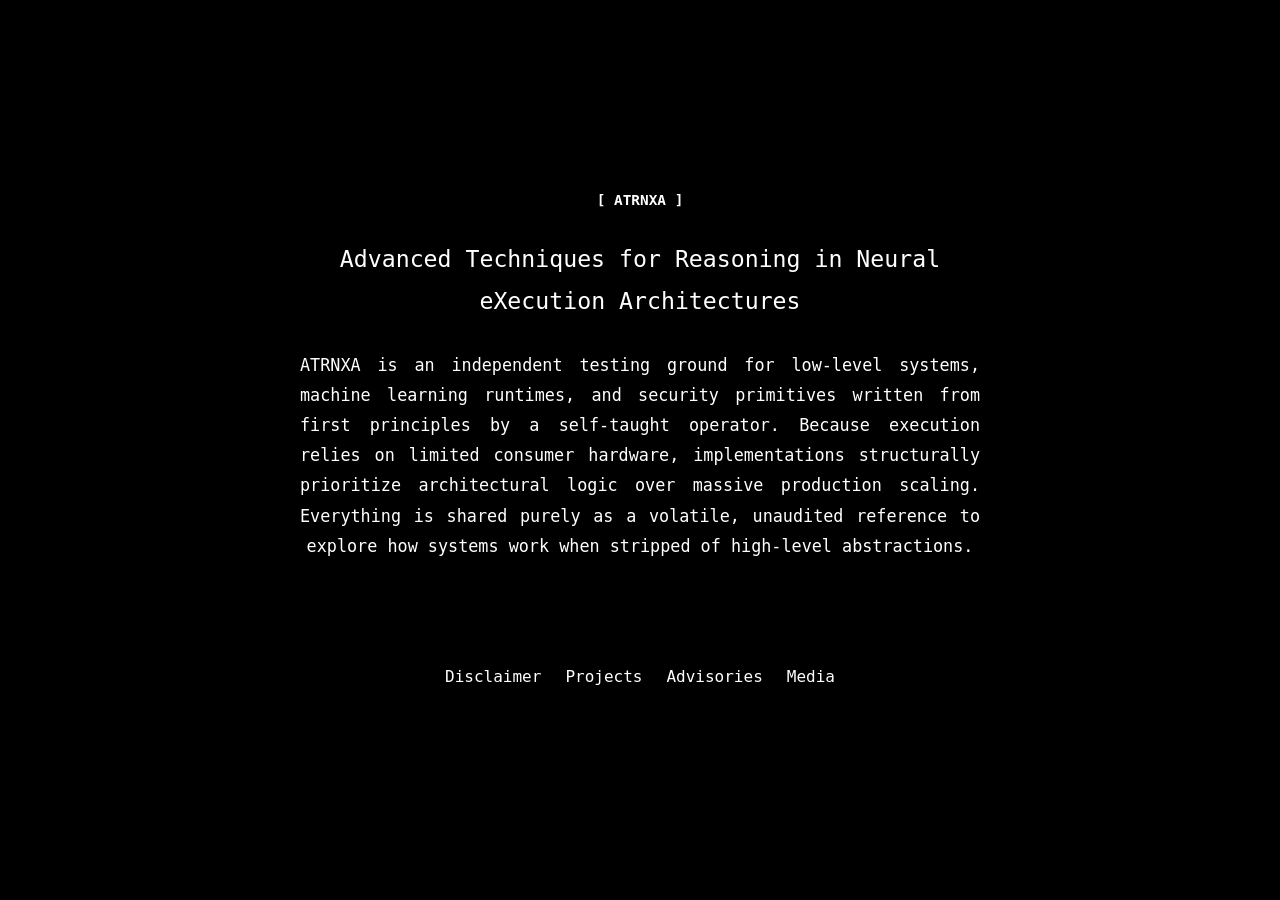
<file: index.html>
<!DOCTYPE html>
<html lang="en">
<head>
    <meta charset="UTF-8" />
    <meta name="viewport" content="width=device-width, initial-scale=1.0" />
    <title>ATRNXA</title>
    <meta name="description" content="Advanced Techniques for Reasoning in Neural eXecution Architectures" />
    <link rel="stylesheet" href="style.css" />
</head>
<body>

    <main class="container">

        <section id="top" class="hero">
            <p class="tag fade-in one">[ ATRNXA ]</p>
            <h1 class="fade-in two">
                Advanced Techniques for Reasoning in Neural eXecution Architectures
            </h1>
            <p class="subtitle fade-in three">
                ATRNXA is an independent testing ground for low-level systems, machine learning runtimes, 
                and security primitives written from first principles by a self-taught operator. Because execution 
                relies on limited consumer hardware, implementations structurally prioritize architectural 
                logic over massive production scaling. Everything is shared purely as a volatile, unaudited 
                reference to explore how systems work when stripped of high-level abstractions.
            </p>
        </section>

        <footer class="fade-in four">
            <nav class="footer-nav">
                <a href="/disclaimer.html">Disclaimer</a>
                <a href="/projects/">Projects</a>
                <a href="/advisories/">Advisories</a>
                <a href="/media/">Media</a>
                
            </nav>
            <p class="config-log"></p>
        </footer>

    </main>

</body>
</html>
</file>
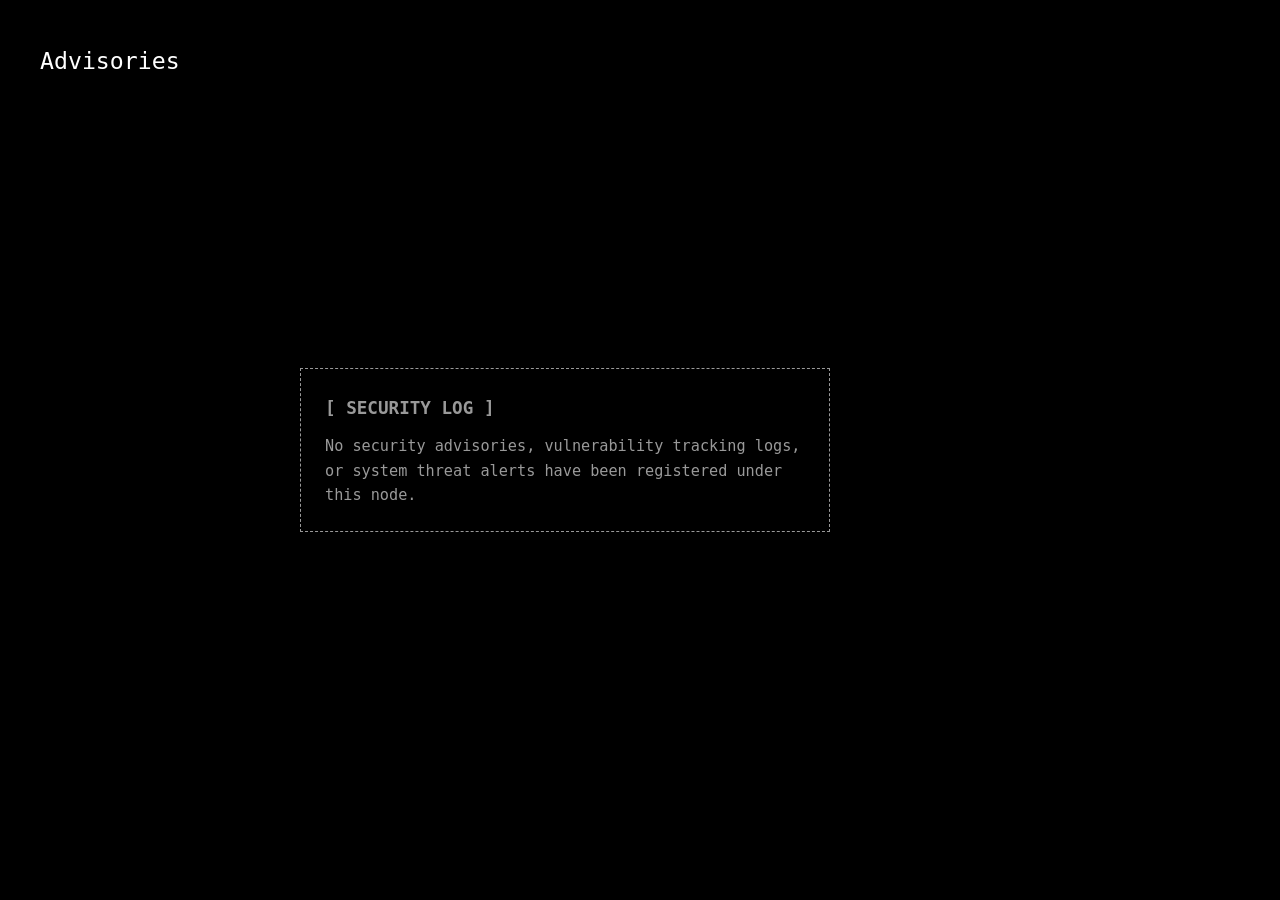
<file: advisories/index.html>
<!DOCTYPE html>
<html lang="en">
<head>
    <meta charset="UTF-8" />
    <meta name="viewport" content="width=device-width, initial-scale=1.0" />
    <title>ATRNXA // Advisories</title>
    <meta name="description" content="Security advisories and vulnerability tracking for the ATRNXA configuration." />
    <link rel="stylesheet" href="../style.css" /> 
    <style>
        /* Override body to allow absolute positioning for the header */
        body {
            position: relative;
            display: flex;
            align-items: center;
            justify-content: center;
        }

        /* Pin "Advisories" to the top left */
        .top-left-header {
            position: absolute;
            top: 40px;
            left: 40px;
            margin: 0;
        }

        /* Scrollable container for advisory cards centered on screen */
        .advisory-scroll-container {
            max-height: 60vh;
            overflow-y: auto;
            width: 100%;
            max-width: 540px;
            padding-right: 10px;
            scrollbar-width: thin;
            scrollbar-color: #ffffff #000000;
        }

        /* Individual advisory card configuration */
        .advisory-card {
            border: 1px solid #ffffff;
            padding: 24px;
            margin-bottom: 20px;
            text-align: left;
        }

        .advisory-card:last-child {
            margin-bottom: 0;
        }

        /* Responsive layout for mobile viewports */
        @media (max-width: 768px) {
            body {
                flex-direction: column;
                align-items: flex-start;
                justify-content: flex-start;
                padding: 120px 24px 40px;
            }
            .top-left-header {
                top: 40px;
                left: 24px;
            }
            .advisory-scroll-container {
                max-height: none;
                overflow-y: visible;
                padding-right: 0;
            }
        }
    </style>
</head>
<body>

    <!-- Header pinned to top left -->
    <h1 class="top-left-header fade-in two">Advisories</h1>

    <!-- Centered Scrollable Stack Container -->
    <main class="container">
        <div class="advisory-scroll-container fade-in three">

            <!-- Active Status Card -->
            <div class="advisory-card" style="border-style: dashed; opacity: 0.6;">
                <p style="font-weight: bold; font-size: 1.1rem; margin-bottom: 10px;">
                    [ SECURITY LOG ]
                </p>
                <p style="font-size: 0.95rem; line-height: 1.6;">
                    No security advisories, vulnerability tracking logs, or system threat alerts have been registered under this node.
                </p>
            </div>

            <!-- Future items can be added below as solid-bordered .advisory-card blocks -->

        </div>
    </main>

</body>
</html>
</file>
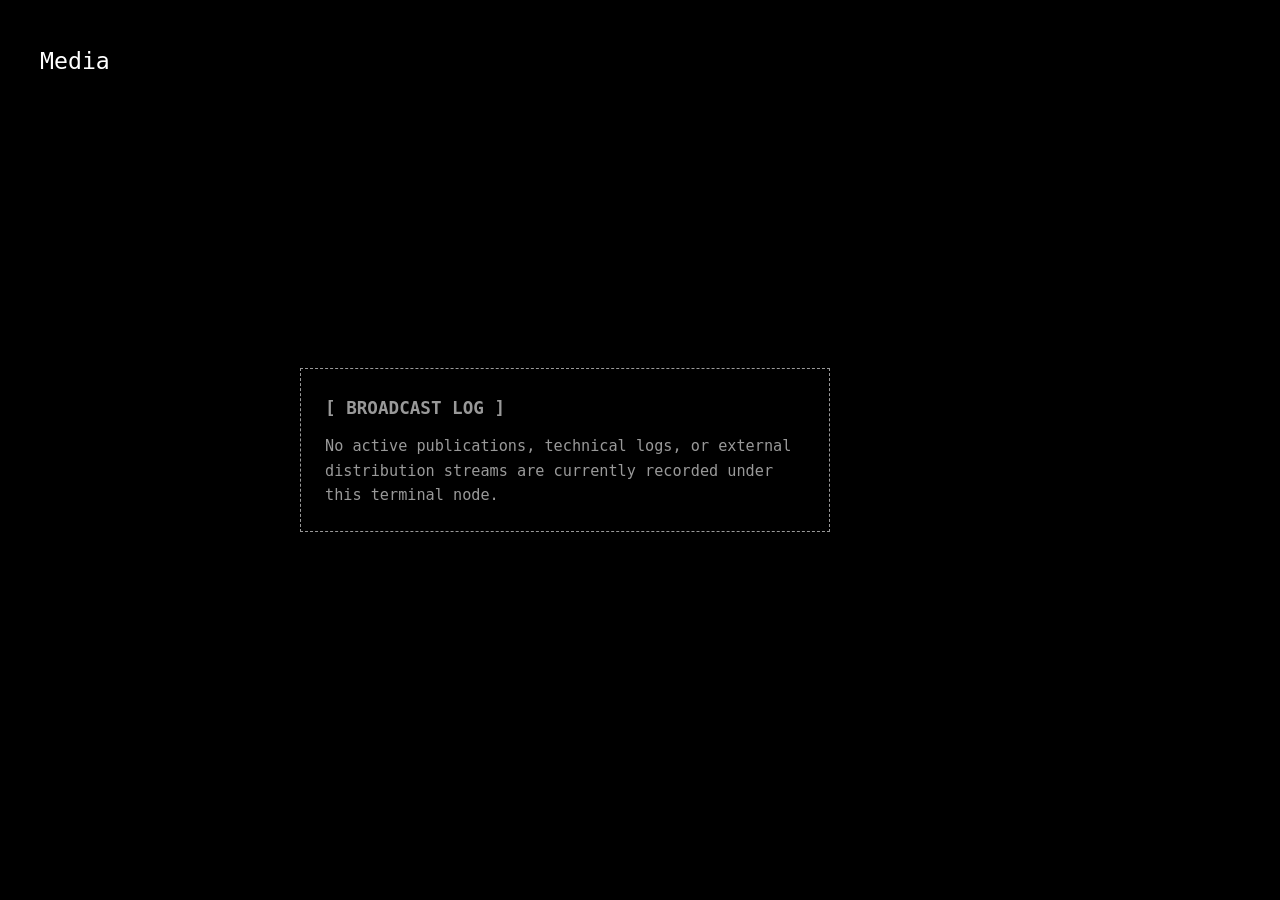
<file: media/index.html>
<!DOCTYPE html>
<html lang="en">
<head>
    <meta charset="UTF-8" />
    <meta name="viewport" content="width=device-width, initial-scale=1.0" />
    <title>ATRNXA // Media</title>
    <meta name="description" content="Media updates and external assets for the ATRNXA configuration." />
    <link rel="stylesheet" href="../style.css" /> 
    <style>
        body {
            position: relative;
            display: flex;
            align-items: center;
            justify-content: center;
        }


        .top-left-header {
            position: absolute;
            top: 40px;
            left: 40px;
            margin: 0;
        }

        .media-scroll-container {
            max-height: 60vh;
            overflow-y: auto;
            width: 100%;
            max-width: 540px;
            padding-right: 10px;
            scrollbar-width: thin;
            scrollbar-color: #ffffff #000000;
        }

        .media-card {
            border: 1px solid #ffffff;
            padding: 24px;
            margin-bottom: 20px;
            text-align: left;
        }

        .media-card:last-child {
            margin-bottom: 0;
        }

        @media (max-width: 768px) {
            body {
                flex-direction: column;
                align-items: flex-start;
                justify-content: flex-start;
                padding: 120px 24px 40px;
            }
            .top-left-header {
                top: 40px;
                left: 24px;
            }
            .media-scroll-container {
                max-height: none;
                overflow-y: visible;
                padding-right: 0;
            }
        }
    </style>
</head>
<body>

    <h1 class="top-left-header fade-in two">Media</h1>

    <main class="container">
        <div class="media-scroll-container fade-in three">

            <div class="media-card" style="border-style: dashed; opacity: 0.6;">
                <p style="font-weight: bold; font-size: 1.1rem; margin-bottom: 10px;">
                    [ BROADCAST LOG ]
                </p>
                <p style="font-size: 0.95rem; line-height: 1.6;">
                    No active publications, technical logs, or external distribution streams are currently recorded under this terminal node.
                </p>
            </div>

            </div>
    </main>

</body>
</html>
</file>
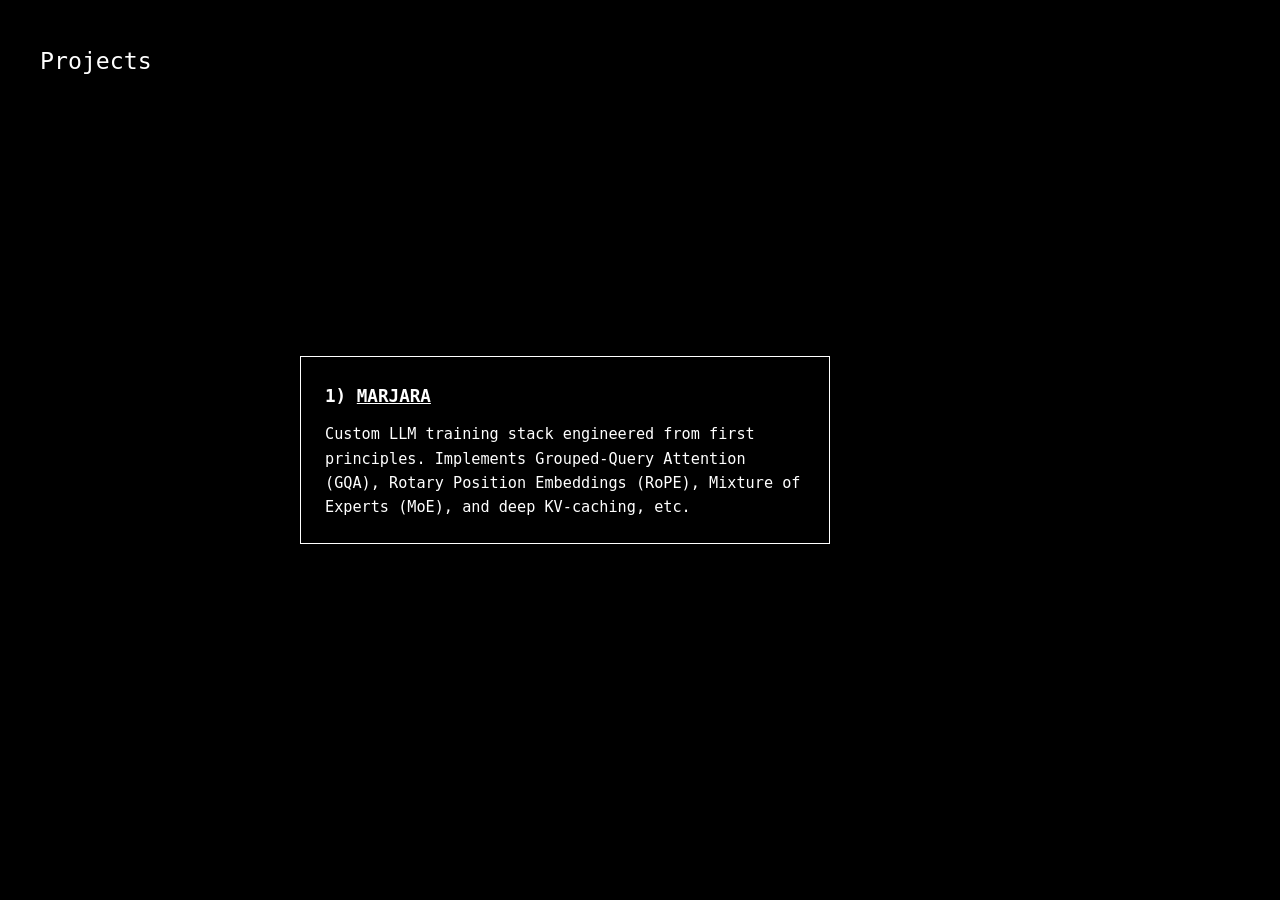
<file: projects/index.html>
<!DOCTYPE html>
<html lang="en">
<head>
    <meta charset="UTF-8" />
    <meta name="viewport" content="width=device-width, initial-scale=1.0" />
    <title>ATRNXA // Projects</title>
    <meta name="description" content="Active implementations and codebases built under the ATRNXA configuration." />
    <link rel="stylesheet" href="../style.css" /> 
    <style>
        /* Override body to allow absolute positioning for the header */
        body {
            position: relative;
            display: flex;
            align-items: center;
            justify-content: center;
        }

        /* Pin "Projects" to the top left */
        .top-left-header {
            position: absolute;
            top: 40px;
            left: 40px;
            margin: 0;
        }

        /* Scrollable container for project cards centered on the screen */
        .project-scroll-container {
            max-height: 60vh;
            overflow-y: auto;
            width: 100%;
            max-width: 540px;
            padding-right: 10px;
            /* Hide default scrollbars but keep functionality */
            scrollbar-width: thin;
            scrollbar-color: #ffffff #000000;
        }

        /* Individual project item configuration */
        .project-card {
            border: 1px solid #ffffff;
            padding: 24px;
            margin-bottom: 20px;
            text-align: left;
        }

        .project-card:last-child {
            margin-bottom: 0;
        }

        /* Responsive adjustments for mobile screens */
        @media (max-width: 768px) {
            body {
                flex-direction: column;
                align-items: flex-start;
                justify-content: flex-start;
                padding: 120px 24px 40px;
            }
            .top-left-header {
                top: 40px;
                left: 24px;
            }
            .project-scroll-container {
                max-height: none;
                overflow-y: visible;
                padding-right: 0;
            }
        }
    </style>
</head>
<body>

    <h1 class="top-left-header fade-in two">Projects</h1>

    <main class="container">
        <div class="project-scroll-container fade-in three">

            <div class="project-card">
                <p style="font-weight: bold; font-size: 1.1rem; margin-bottom: 10px;">
                    1) <a href="https://github.com/ATRNXA/MARJARA" target="_blank" style="color: #ffffff; text-decoration: underline;">MARJARA</a>
                </p>
                <p style="font-size: 0.95rem; line-height: 1.6;">
                    Custom LLM training stack engineered from first principles. Implements Grouped-Query Attention (GQA), Rotary Position Embeddings (RoPE), Mixture of Experts (MoE), and deep KV-caching, etc.
                </p>
            </div>

            </div>
    </main>

</body>
</html>
</file>
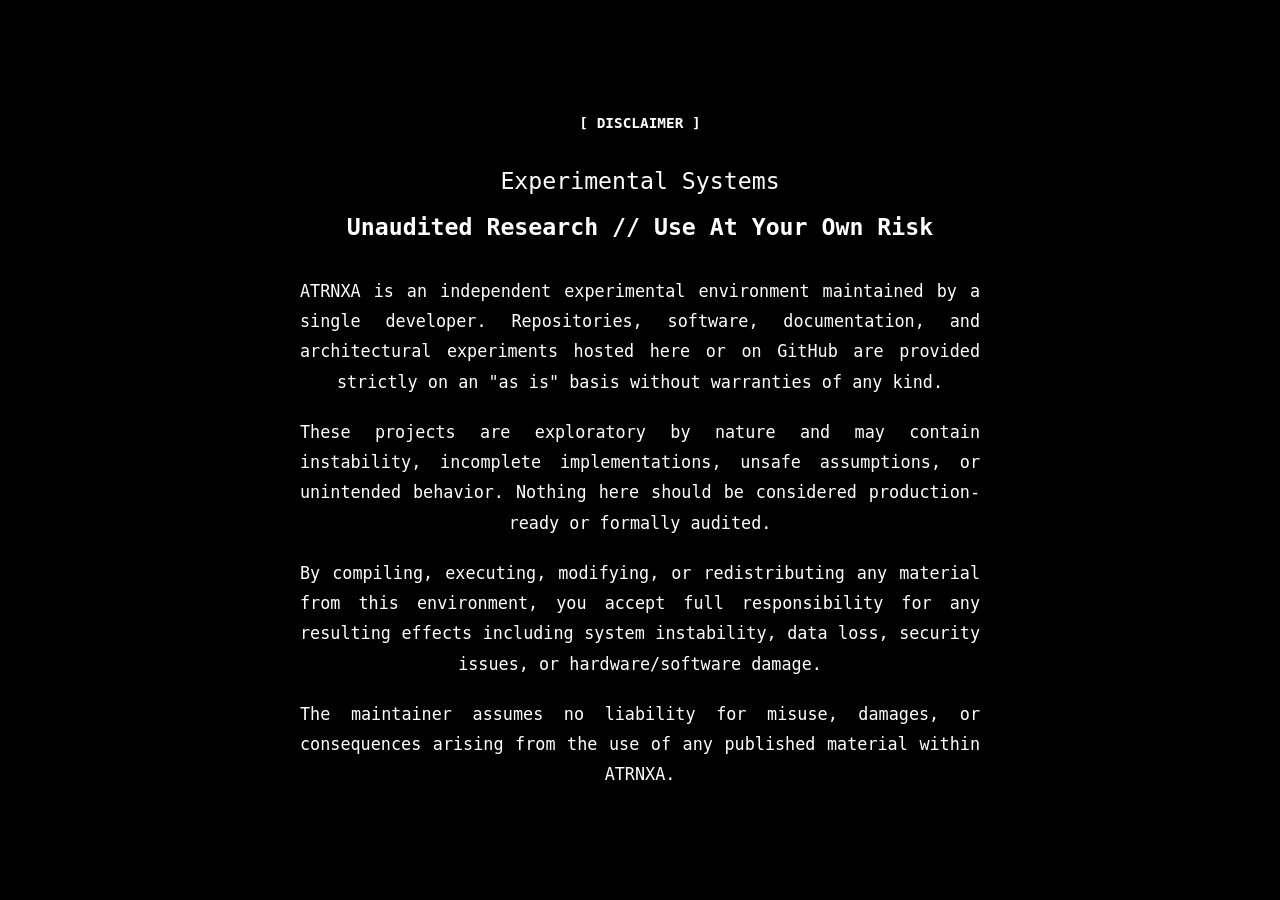
<file: disclaimer.html>
<!DOCTYPE html>
<html lang="en">
<head>
    <meta charset="UTF-8" />
    <meta name="viewport" content="width=device-width, initial-scale=1.0" />
    <title>ATRNXA // Disclaimer</title>
    <meta name="description" content="Legal and architectural disclaimers for the ATRNXA configuration." />
    <link rel="stylesheet" href="../style.css" /> 
</head>
<body>

    <main class="container">

        <section class="hero">
            <p class="tag fade-in one">[ DISCLAIMER ]</p>

            <h1 class="fade-in two">
                Experimental Systems
                <span>Unaudited Research // Use At Your Own Risk</span>
            </h1>

            <p class="subtitle fade-in three">
                ATRNXA is an independent experimental environment maintained by a single developer.
                Repositories, software, documentation, and architectural experiments hosted here or on GitHub
                are provided strictly on an "as is" basis without warranties of any kind.
            </p>

            <p class="subtitle fade-in three" style="margin-top: 20px;">
                These projects are exploratory by nature and may contain instability,
                incomplete implementations, unsafe assumptions, or unintended behavior.
                Nothing here should be considered production-ready or formally audited.
            </p>

            <p class="subtitle fade-in three" style="margin-top: 20px;">
                By compiling, executing, modifying, or redistributing any material from this environment,
                you accept full responsibility for any resulting effects including system instability,
                data loss, security issues, or hardware/software damage.
            </p>

            <p class="subtitle fade-in three" style="margin-top: 20px;">
                The maintainer assumes no liability for misuse, damages, or consequences arising from
                the use of any published material within ATRNXA.
            </p>
        </section>

    </main>

</body>
</html>
</file>
<file: style.css>
* {
    margin: 0;
    padding: 0;
    box-sizing: border-box;
}

html {
    scroll-behavior: smooth;
}

body {
    background: #000000;
    color: #ffffff;
    font-family: monospace;
    padding: 0 24px;
    min-height: 100vh;
    display: flex;
    align-items: center;
    justify-content: center;
    line-height: 1.8;
    -webkit-font-smoothing: antialiased;
}

.container {
    width: 100%;
    max-width: 680px;
    text-align: center;
    padding: 60px 0;
}

/* Staggered Fade-In System */
.fade-in {
    opacity: 0;
    transform: translateY(8px);
    animation: premiumFade 0.6s cubic-bezier(0.16, 1, 0.3, 1) forwards;
}

.fade-in.one   { animation-delay: 0.1s; }
.fade-in.two   { animation-delay: 0.2s; }
.fade-in.three { animation-delay: 0.3s; }
.fade-in.four  { animation-delay: 0.45s; }

@keyframes premiumFade {
    to {
        opacity: 1;
        transform: translateY(0);
    }
}

/* Typography Styling */
.tag {
    font-size: 0.9rem;
    font-weight: bold;
    margin-bottom: 24px;
}

h1 {
    font-size: 1.45rem;
    font-weight: normal;
    margin-bottom: 28px;
}

h1 span {
    display: block;
    font-weight: bold;
    margin-top: 4px;
}

.subtitle {
    font-size: 1.05rem;
    text-align: justify;
    text-align-last: center; /* Maintains centered layout balance */
}

/* Bottom Navigation */
footer {
    margin-top: 70px;
    padding-top: 32px;
}

.footer-nav {
    display: flex;
    justify-content: center;
    flex-wrap: wrap;
    gap: 24px;
    margin-bottom: 20px;
}

.footer-nav a {
    color: #ffffff;
    text-decoration: none;
    font-size: 1rem;
}

.footer-nav a:hover {
    font-weight: bold;
    text-decoration: underline;
}

.config-log {
    font-size: 0.85rem;
    font-weight: bold;
}

/* Mobile Responsiveness */
@media (max-width: 640px) {
    body {
        align-items: flex-start;
        padding: 80px 24px;
    }
    .subtitle {
        text-align: center;
    }
    .footer-nav {
        flex-direction: column;
        gap: 12px;
    }
}
</file>
